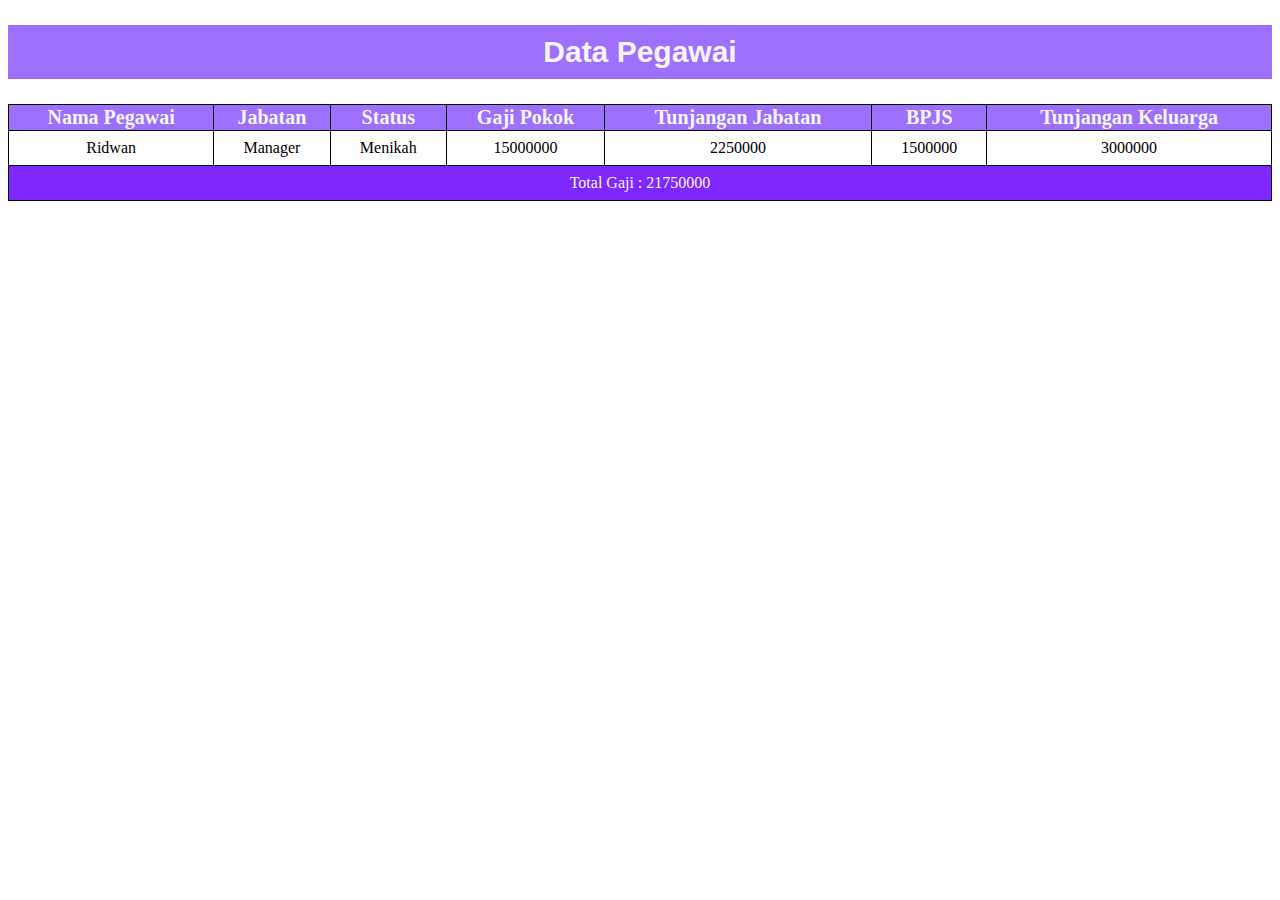
<file: tugasjs1.html>
<!DOCTYPE html>
<html lang="en">
  <head>
    <meta charset="UTF-8" />
    <meta name="viewport" content="width=device-width, initial-scale=1.0" />
    <title>Tugas JS 1</title>
    <style>
      h2 {
        text-align: center;
        padding: 10px;
        font-size: 30px;
        font-family:'Trebuchet MS', 'Lucida Sans Unicode', 'Lucida Grande', 'Lucida Sans', Arial, sans-serif;
        background-color: #9f70fd;
        color:whitesmoke;
      }
      table {
        width: 100%;
        border-collapse: collapse;
      }
      tr,
      td {
        border: 1px solid black;
        padding: 8px;
        text-align: center;
      }
      tfoot{
        padding:10px;
        margin:5px;
        background-color: #7F27FF;
        color: whitesmoke;
      }
      thead{
        padding:20px;
        margin:5px;
        background-color: #9f70fd;
        color: whitesmoke;
        font-size: 20px;
      }
    </style>
  </head>
  <body>
    <h2>Data Pegawai</h2>

    <script>
      //Data Pegawai
      let pegawai = "Ridwan";
      let jabatan = "Manager";
      let status = "Menikah";

      //untuk menghitung gaji
      if (jabatan == "Manager") {
        gajiPokok = 15000000;
      } else if (jabatan == "Asisten Manager") {
        gajiPokok = 10000000;
      } else if (jabatan == "Staff") {
        gajiPokok = 5000000;
      } else {
        gajiPokok = 0;
      }
      
      let tunjanganJabatan = 0.15 * gajiPokok;
      let bpjs = 0.1 * gajiPokok;
      let tunjanganKeluarga = status == "Menikah" ? 0.2 * gajiPokok : 0;
      let totalGaji = gajiPokok + tunjanganJabatan + tunjanganKeluarga + bpjs;

      document.write("<table border=1px>");
      document.write(
        "<thead><tr><th>Nama Pegawai</th><th>Jabatan</th><th>Status</th><th>Gaji Pokok</th><th>Tunjangan Jabatan</th><th>BPJS</th><th>Tunjangan Keluarga</th></tr></thead>"
      );
      document.write("<tbody>");
      document.write("<tr>");
      document.write("<td>" + pegawai + "</td>");
      document.write("<td>" + jabatan + "</td>");
      document.write("<td>" + status + "</td>");
      document.write("<td>" + gajiPokok + "</td>");
      document.write("<td>" + tunjanganJabatan + "</td>");
      document.write("<td>" + bpjs + "</td>");
      document.write("<td>" + tunjanganKeluarga + "</td>");
      document.write("</tr>");
      document.write("</tbody>");
      document.write("<tfoot>");
      document.write("<tr>");
      document.write('<td colspan="7">Total Gaji : ' + totalGaji + "</td>");
      document.write("</tr>");
      document.write("</tfoot>");
      document.write("</table>");
    </script>
  </body>
</html>
</file>
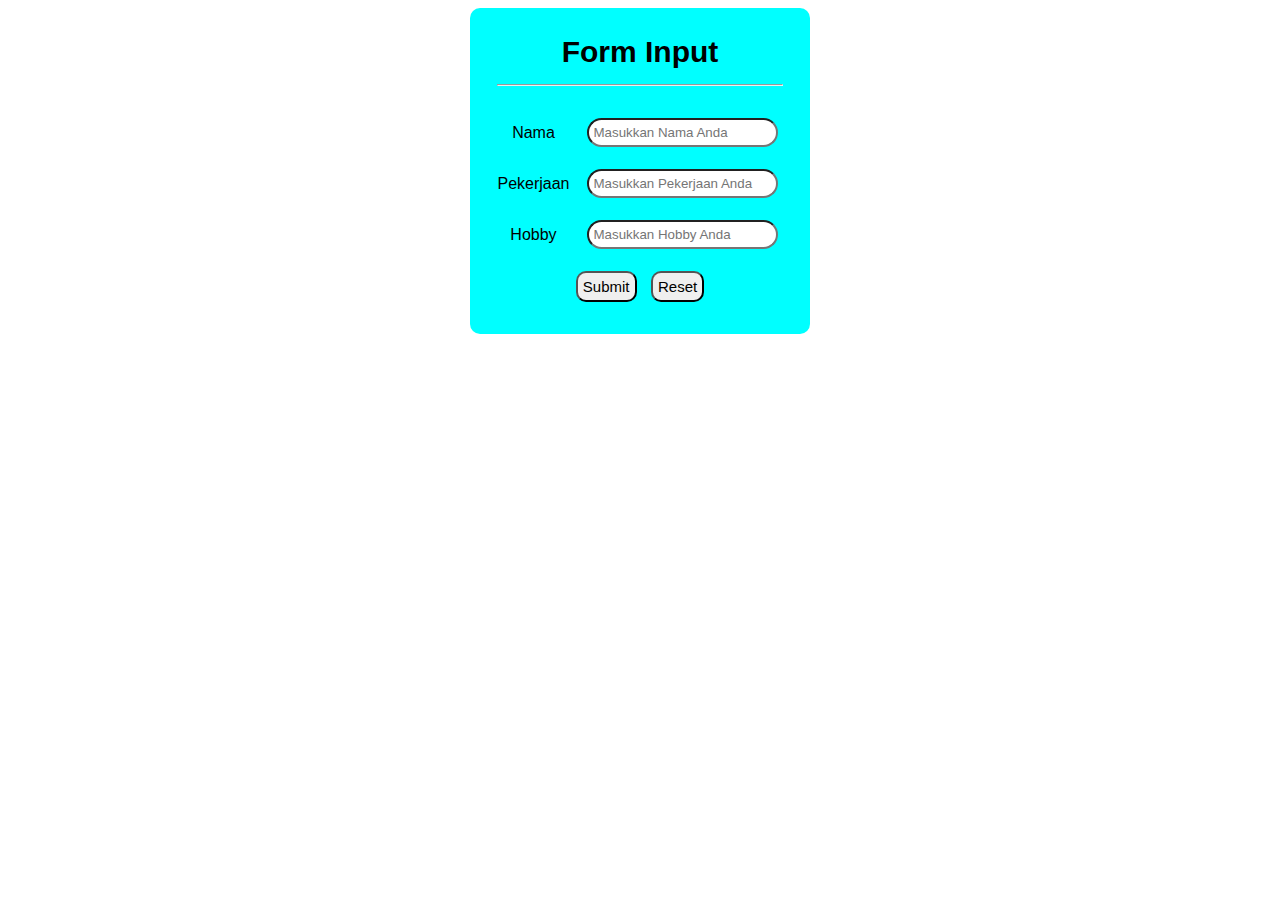
<file: tugasjs3.html>
<!DOCTYPE html>
<html lang="en">
  <head>
    <meta charset="UTF-8" />
    <meta name="viewport" content="width=device-width, initial-scale=1.0" />
    <title>Tugas JS Eksternal</title>
    <style>
      table {
        background-color: aqua;
        text-align: center;
        margin: auto;
        padding: 20px;
        border-radius: 10px;
      }

      .title {
        font-family: monospace;
        font-size: 30px;
        padding: 5px;
        margin: 5px;
      }

      tr,
      td,
      th {
        padding: 5px;
        margin: 5px;
        font-family: Verdana, Geneva, Tahoma, sans-serif;
      }

      input {
        padding: 5px;
        margin: 5px;
        border-radius: 15px;
        font-family: Verdana, Geneva, Tahoma, sans-serif;
      }

      button {
        padding: 5px;
        margin: 5px;
        border-radius: 10px;
        font-size: 15px;
        font-family: Verdana, Geneva, Tahoma, sans-serif;
      }

      button:hover {
        background-color: aquamarine;
      }

      #hasil {
        padding: 20px;
        margin: 10px;
        font-family: Verdana, Geneva, Tahoma, sans-serif;
        font-size: 20px;
      }
    </style>
  </head>
  <body>
    <form id="frm" name="forms">
      <table>
        <tr class="title">
          <th colspan="2">
            Form Input
            <hr />
          </th>
        </tr>

        <tr>
          <td>
            <label for="">Nama</label>
          </td>
          <td>
            <input
              type="text"
              name="nama"
              id=""
              placeholder="Masukkan Nama Anda"
            />
          </td>
        </tr>
        <tr>
          <td>
            <label for="">Pekerjaan</label>
          </td>
          <td>
            <input
              type="text"
              name="pekerjaan"
              id=""
              placeholder="Masukkan Pekerjaan Anda"
            />
          </td>
        </tr>
        <tr>
          <td>
            <label for="">Hobby</label>
          </td>
          <td>
            <input
              type="text"
              name="hobby"
              id=""
              placeholder="Masukkan Hobby Anda"
            />
          </td>
        </tr>
        <tr>
          <th colspan="2">
            <button type="button" name="proses" onclick="dataPerson()">
              Submit
            </button>
            <button type="reset" onclick="resetData()">Reset</button>
          </th>
        </tr>
      </table>
    </form>

    <center id="hasil"></center>

    <script src="js/script.js"></script>
  </body>
</html>
</file>
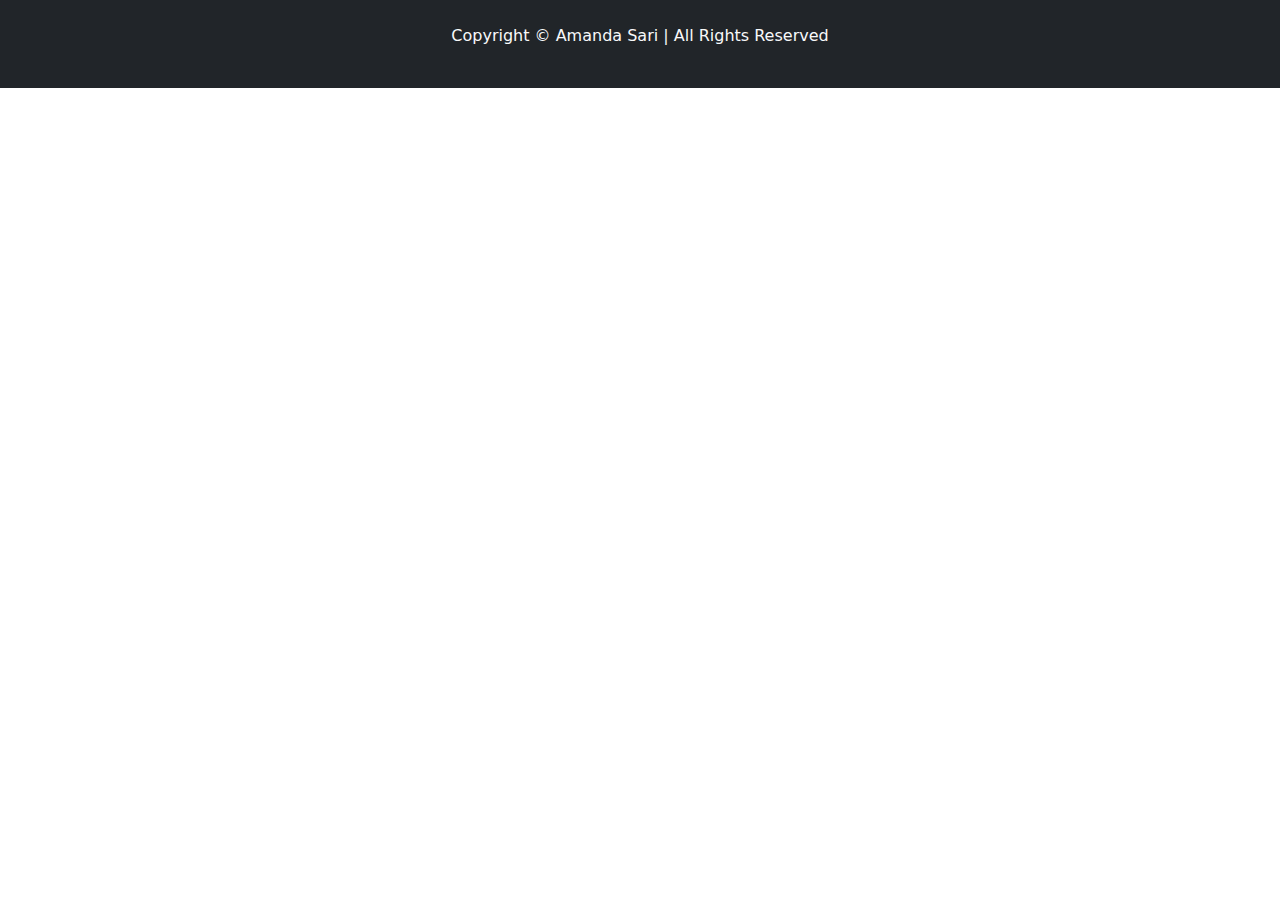
<file: tugasjs6/footer.html>
<!DOCTYPE html>
<html lang="en">
  <head>
    <meta charset="UTF-8" />
    <meta name="viewport" content="width=device-width, initial-scale=1.0" />
    <title>Footer</title>
    <link
      href="https://cdn.jsdelivr.net/npm/bootstrap@5.3.3/dist/css/bootstrap.min.css"
      rel="stylesheet"
      integrity="sha384-QWTKZyjpPEjISv5WaRU9OFeRpok6YctnYmDr5pNlyT2bRjXh0JMhjY6hW+ALEwIH"
      crossorigin="anonymous"
    />
    <script
      src="https://cdn.jsdelivr.net/npm/bootstrap@5.3.3/dist/js/bootstrap.bundle.min.js"
      integrity="sha384-YvpcrYf0tY3lHB60NNkmXc5s9fDVZLESaAA55NDzOxhy9GkcIdslK1eN7N6jIeHz"
      crossorigin="anonymous"
    ></script>
  </head>
  <body>
    <footer class="bg-dark text-light py-4 text-center">
      <p>Copyright &copy; Amanda Sari | All Rights Reserved</p>
    </footer>
  </body>
</html>
</file>
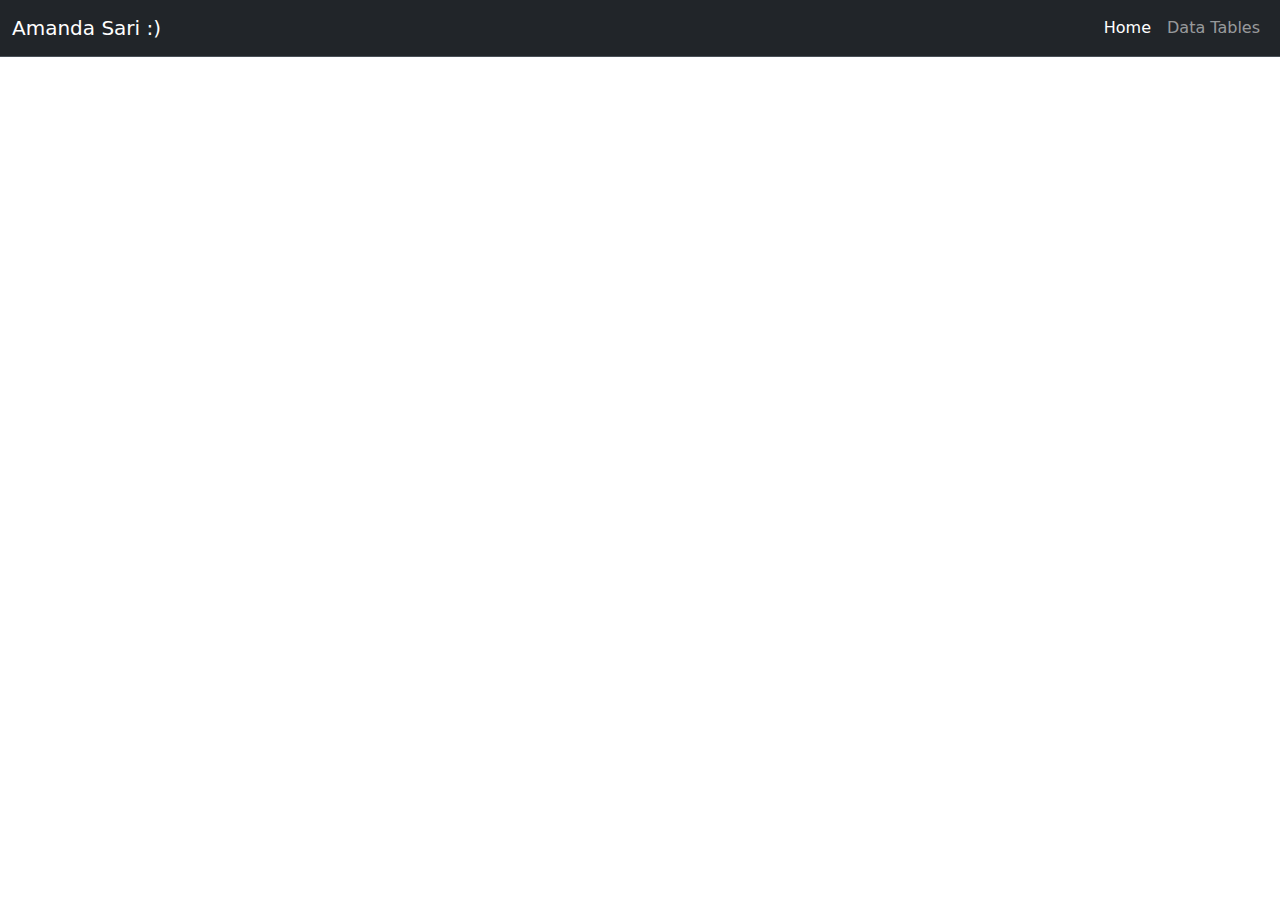
<file: tugasjs6/header.html>
<!DOCTYPE html>
<html lang="en">
  <head>
    <meta charset="UTF-8" />
    <meta name="viewport" content="width=device-width, initial-scale=1.0" />
    <title>Header</title>
    <link
      href="https://cdn.jsdelivr.net/npm/bootstrap@5.3.3/dist/css/bootstrap.min.css"
      rel="stylesheet"
      integrity="sha384-QWTKZyjpPEjISv5WaRU9OFeRpok6YctnYmDr5pNlyT2bRjXh0JMhjY6hW+ALEwIH"
      crossorigin="anonymous"
    />
    <script
      src="https://cdn.jsdelivr.net/npm/bootstrap@5.3.3/dist/js/bootstrap.bundle.min.js"
      integrity="sha384-YvpcrYf0tY3lHB60NNkmXc5s9fDVZLESaAA55NDzOxhy9GkcIdslK1eN7N6jIeHz"
      crossorigin="anonymous"
    ></script>
  </head>
  <body>
    <nav
      class="navbar navbar-expand-lg bg-dark border-bottom border-body"
      data-bs-theme="dark"
    >
      <div class="container-fluid">
        <a
          class="navbar-brand"
          href="https://github.com/amandasari2"
          target="_blank"
          >Amanda Sari :)</a
        >
        <button
          class="navbar-toggler"
          type="button"
          data-bs-toggle="collapse"
          data-bs-target="#navbarText"
          aria-controls="navbarText"
          aria-expanded="false"
          aria-label="Toggle navigation"
        >
          <span class="navbar-toggler-icon"></span>
        </button>

        <div class="collapse navbar-collapse" id="navbarNavAltMarkup">
          <div class="navbar-nav ms-auto">
            <a
              class="flex-sm-fill text-sm-center nav-link active"
              aria-current="page"
              href="main.html"
              target="main"
              >Home</a
            >

            <a
              class="flex-sm-fill text-sm-center nav-link"
              href="datatables.html"
              target="main"
              >Data Tables</a
            >
          </div>
        </div>
      </div>
    </nav>
  </body>
</html>
</file>
